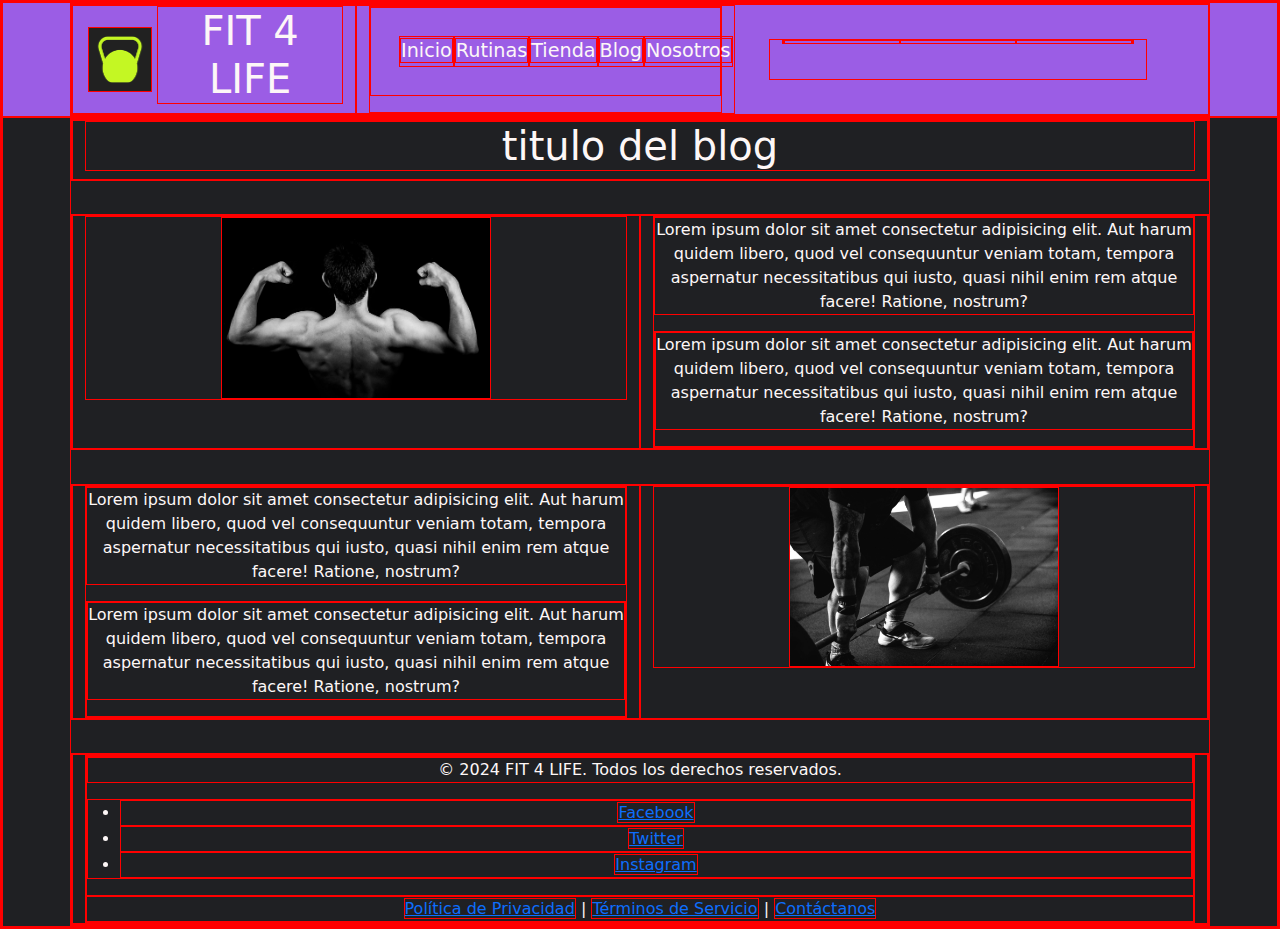
<file: pages/blog.html>
<!DOCTYPE html>
<html lang="en">
    <head>
        <meta charset="UTF-8">
        <meta name="viewport" content="width=device-width, initial-scale=1.0">
        <link rel="preconnect" href="https://fonts.googleapis.com">
        <link rel="preconnect" href="https://fonts.gstatic.com" crossorigin>
    
        <title>FIT 4 LIFE blog</title>
        
        <link href="https://cdn.jsdelivr.net/npm/bootstrap@5.3.3/dist/css/bootstrap.min.css" rel="stylesheet" integrity="sha384-QWTKZyjpPEjISv5WaRU9OFeRpok6YctnYmDr5pNlyT2bRjXh0JMhjY6hW+ALEwIH" crossorigin="anonymous">
        <link rel="stylesheet" href="https://cdnjs.cloudflare.com/ajax/libs/font-awesome/6.5.2/css/all.min.css" integrity="sha512-SnH5WK+bZxgPHs44uWIX+LLJAJ9/2PkPKZ5QiAj6Ta86w+fsb2TkcmfRyVX3pBnMFcV7oQPJkl9QevSCWr3W6A==" crossorigin="anonymous" referrerpolicy="no-referrer" />
        <link rel="stylesheet" href="/css/style.css">
    </head>
<body>

  

  <header class = "header">

    <div class="container text-center">

      <div class="row" id = "header">
        <div id = "header-col1" class="col-sm-3 col-md-4 col-lg-3">
          <img class = "img-logo" src="/assets/logo_img_black.png" alt="logo de la pagina">
          <h1 class = "nombre-pagina">FIT 4 LIFE</h1>
        </div>

        <div id = "header-col2" class="col-sm-5 col-md-5 col-lg-4">
          <nav class = "nav-bar">

            <ul>
                <li><a href="/index.html" target="_self"> Inicio</a></li>
                <li><a href="/pages/rutinas.html" target="_self"> Rutinas</a></li>
                <li><a href="/pages/tienda.html" target="_self"> Tienda</a></li>
                <li><a href="/pages/blog.html" target="_self"> Blog</a></li>
                <li><a href="/pages/nosotros.html" target= "_self">Nosotros </a></li>
            </ul>
          </nav>
        </div>

        <div id = "header-col3" class="col-sm-4 col-md-3 col-lg-4">

              <div class = "contenedor-iconos">
  
                  <i class="fa-sharp fa-solid fa-magnifying-glass" style="color: #5CF64A;"></i> 
                  <i class="fa-solid fa-user" style="color: #5CF64A;"></i> 
                  <i class="fa-solid fa-cart-plus" style="color: #5CF64A;"></i>  
                  <i class="fa-solid fa-heart" style="color: #5CF64A;"></i>
              </div>  

          </div>
      </div>
    </div>
  </header>
  
  <main>
    <div class = "container text-center">
    
      <div class = "row">
        <div class = "col">
          <h1 class = "blog-titulo"> titulo del blog</h1>
        </div>
      </div>
  
      <div id = "blog-row" class = "row">
  
        <div class = "col">
          <div class = "img1-blog-container">
            <img src="/assets/blog-img1-50597.jpg" alt="imagen del blog1">
          </div>
        </div>
  
        <div class = "col">
  
          <div class = "parrafo1-blog">
            <p>Lorem ipsum dolor sit amet consectetur adipisicing elit. Aut harum quidem libero, quod vel consequuntur veniam totam, 
              tempora aspernatur necessitatibus qui iusto, quasi nihil enim rem atque facere! Ratione, nostrum?
            </p>
            
            <div class = "d-none d-md-block">
              <p>Lorem ipsum dolor sit amet consectetur adipisicing elit. Aut harum quidem libero, quod vel consequuntur veniam totam, 
                tempora aspernatur necessitatibus qui iusto, quasi nihil enim rem atque facere! Ratione, nostrum?
            </p>
            </div>
           
          </div>
  
        </div>
  
      </div>
  
      <div id = "blog-row" class = "row">
  
        <div class = "col">
  
          <div class = "parrafo2-blog">
  
            <p>Lorem ipsum dolor sit amet consectetur adipisicing elit. Aut harum quidem libero, quod vel consequuntur veniam totam, 
              tempora aspernatur necessitatibus qui iusto, quasi nihil enim rem atque facere! Ratione, nostrum?
            </p>
            
            <div class = "d-none d-lg-block">
              <p>Lorem ipsum dolor sit amet consectetur adipisicing elit. Aut harum quidem libero, quod vel consequuntur veniam totam, 
                tempora aspernatur necessitatibus qui iusto, quasi nihil enim rem atque facere! Ratione, nostrum?
              </p>
            </div>
            
          </div>
          
        </div>
  
        <div class = "col">
  
          <div class = "img2-blog-container">
            <img src="/assets/blog-img2-791763.jpg" alt="imagen 2 del blog">
          </div>
  
        </div>
  
      </div>
  
      <div id = "blog-row" class = "row">
  
        <div class = "col">
  
          <footer>
            <div class="footer-contenido">
                <p>&copy; 2024 FIT 4 LIFE. Todos los derechos reservados.</p>
                <ul class="redes-sociales">
                    <li><a href="https://www.facebook.com" target="_blank">Facebook</a></li>
                    <li><a href="https://www.twitter.com" target="_blank">Twitter</a></li>
                    <li><a href="https://www.instagram.com" target="_blank">Instagram</a></li>
                </ul>
            </div>
            <div class="footer-links">
                <a href="/privacy-policy">Política de Privacidad</a> |
                <a href="/terms-of-service">Términos de Servicio</a> |
                <a href="/contact-us">Contáctanos</a>
            </div>
          </footer>
  
        </div>
  
      </div>
  
    </div>

  </main>

</body>
</html>
</file>
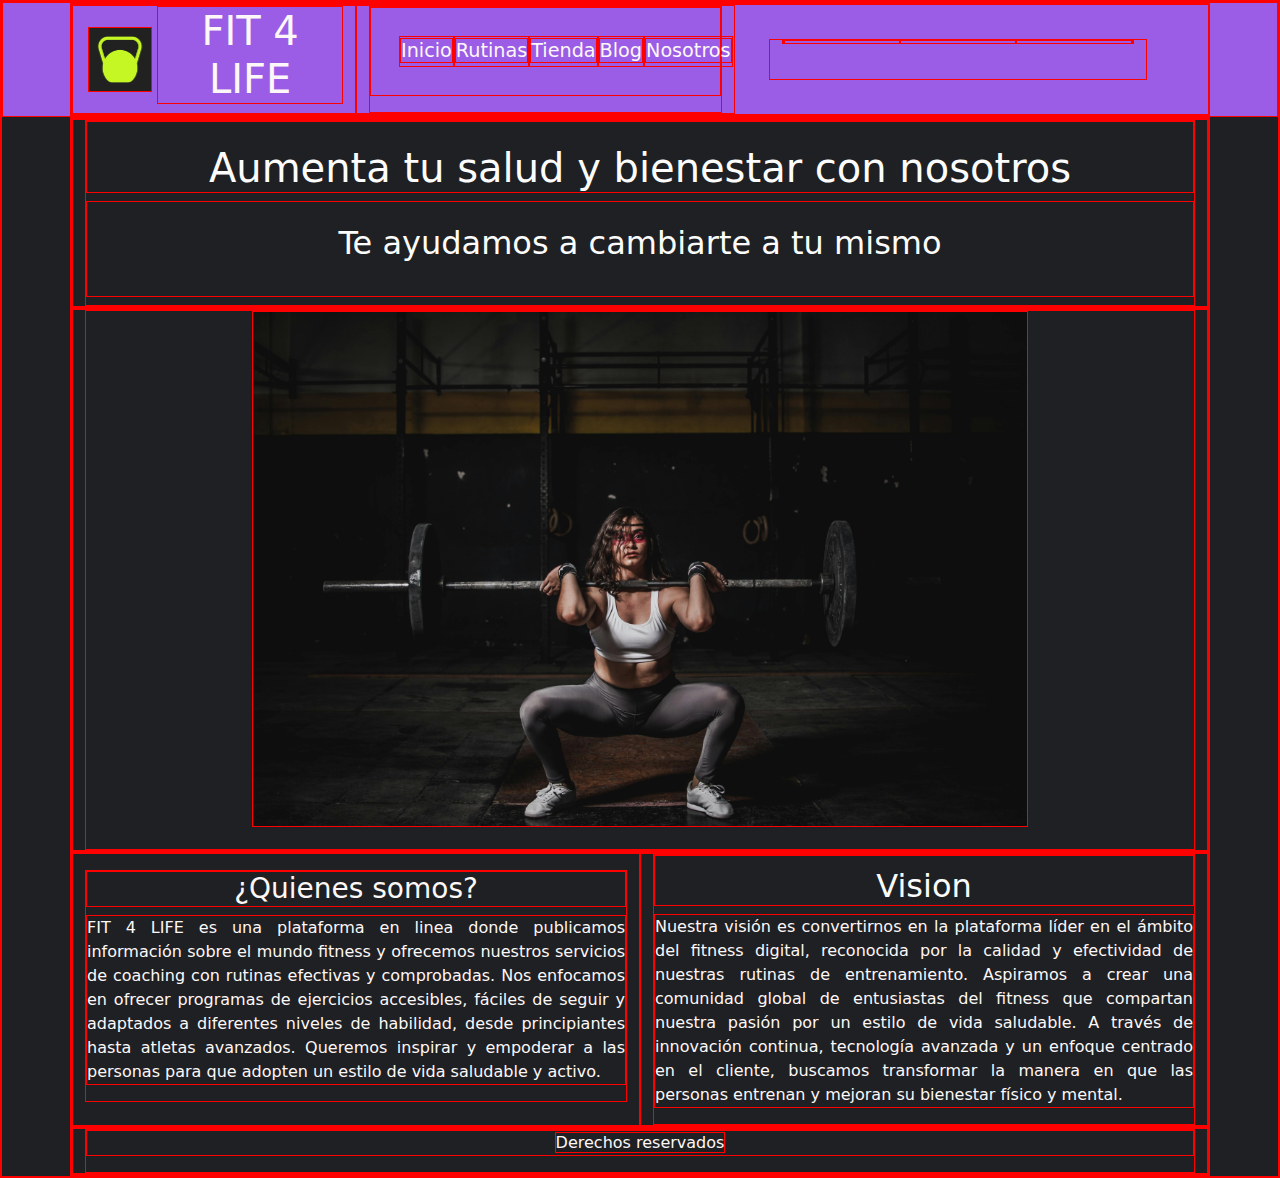
<file: pages/nosotros.html>
<!DOCTYPE html>
<html lang="en">
    <head>
        <meta charset="UTF-8">
        <meta name="viewport" content="width=device-width, initial-scale=1.0">
        <link rel="preconnect" href="https://fonts.googleapis.com">
        <link rel="preconnect" href="https://fonts.gstatic.com" crossorigin>
    
        <title>FIT 4 LIFE nosotros</title>
        
        <link href="https://cdn.jsdelivr.net/npm/bootstrap@5.3.3/dist/css/bootstrap.min.css" rel="stylesheet" integrity="sha384-QWTKZyjpPEjISv5WaRU9OFeRpok6YctnYmDr5pNlyT2bRjXh0JMhjY6hW+ALEwIH" crossorigin="anonymous">
        <link rel="stylesheet" href="https://cdnjs.cloudflare.com/ajax/libs/font-awesome/6.5.2/css/all.min.css" integrity="sha512-SnH5WK+bZxgPHs44uWIX+LLJAJ9/2PkPKZ5QiAj6Ta86w+fsb2TkcmfRyVX3pBnMFcV7oQPJkl9QevSCWr3W6A==" crossorigin="anonymous" referrerpolicy="no-referrer" />
        <link rel="stylesheet" href="/css/style.css">
      </head>
<body>
  <header class = "header">

    <div class="container text-center">

      <div class="row" id = "header">
        <div id = "header-col1" class="col-sm-3 col-md-4 col-lg-3">
          <img class = "img-logo" src="/assets/logo_img_black.png" alt="logo de la pagina">
          <h1 class = "nombre-pagina">FIT 4 LIFE</h1>
        </div>

        <div id = "header-col2" class="col-sm-5 col-md-5 col-lg-4">
          <nav class = "nav-bar">

            <ul>
                <li><a href="/index.html" target="_self"> Inicio</a></li>
                <li><a href="/pages/rutinas.html" target="_self"> Rutinas</a></li>
                <li><a href="/pages/tienda.html" target="_self"> Tienda</a></li>
                <li><a href="/pages/blog.html" target="_self"> Blog</a></li>
                <li><a href="/pages/nosotros.html" target= "_self">Nosotros </a></li>
            </ul>
          </nav>
        </div>

        <div id = "header-col3" class="col-sm-4 col-md-3 col-lg-4">

              <div class = "contenedor-iconos">
  
                  <i class="fa-sharp fa-solid fa-magnifying-glass" style="color: #5CF64A;"></i> 
                  <i class="fa-solid fa-user" style="color: #5CF64A;"></i> 
                  <i class="fa-solid fa-cart-plus" style="color: #5CF64A;"></i>  
                  <i class="fa-solid fa-heart" style="color: #5CF64A;"></i>
              </div>  

          </div>
      </div>
    </div>
  </header>
  

  <div class = "container text-center">    

    <div class = "row">

      <div class = "col" >
        <div class = "cont-nosotros-txt">
          <h1>Aumenta tu salud y bienestar con nosotros</h1>
          <h2>Te ayudamos a cambiarte a tu mismo</h2>
        </div> 
      </div>

    </div>

    <div class = "row">

      <div class = "col">
        <div class = "cont-img-nosotros">
          <img class = "img-nosotros" src="/assets/pexels-leonardho-1552249.jpg" alt="imagen en la seccion nosotros">
        </div>
      </div>

    </div>


    <div class = "row">


      <div id = "quienes-somos-col" class = "col">

        <div class = "cont-quienes-somos">

          <h3>¿Quienes somos?</h3>
          <p class = "d-none d-sm-block">FIT 4 LIFE es una plataforma en linea donde publicamos información sobre el mundo fitness y ofrecemos nuestros servicios
          de coaching con rutinas efectivas y comprobadas. Nos enfocamos en ofrecer programas de ejercicios accesibles, fáciles de seguir y adaptados a 
          diferentes niveles de habilidad, desde principiantes hasta atletas avanzados. Queremos inspirar y empoderar a las personas para que adopten un estilo de vida saludable y activo.
          </p>

          <p  id = "mobile-nosotros-txt1"class = "d-block d-sm-none">
            FIT 4 LIFE es una plataforma que ofrece información fitness y coaching con rutinas adaptadas para todos los niveles, promoviendo un estilo de vida saludable.
          </p>
  
        </div>
      </div>

      <div id = "vision-col" class = "col">

        <div class="cont-vision">

          <h2>Vision</h2>
          <p class = "d-none d-sm-block" >Nuestra visión es convertirnos en la plataforma líder en el ámbito del fitness digital, reconocida por la calidad y efectividad de nuestras rutinas de entrenamiento. Aspiramos a crear una comunidad global de entusiastas del fitness que compartan nuestra pasión por un estilo de vida saludable. 
            A través de innovación continua, tecnología avanzada y un enfoque centrado en el cliente, buscamos transformar la manera en que las personas entrenan y mejoran su bienestar físico y mental.
          </p>
        
        </div>

        <div class = "d-block d-sm-none d-md-none">
          Nuestra visión es liderar el fitness digital, creando una comunidad global apasionada por un estilo de vida saludable mediante rutinas efectivas, innovación y tecnología avanzada.
        </div>

      </div>

    </div>

    <div class = "row">

      <div class = "col">
        <footer class = "footer">

          <p><span>Derechos reservados </span></p>
    
        </footer>
      
      </div>

    </div>

  </div>

  

  <!--

  <main class = "nosotros-main-grid-container">
      
      <div class = "cont-nosotros-txt">
        <h1>Aumenta tu salud y bienestar con nosotros</h1>
        <h2>Te ayudamos a cambiarte a tu mismo</h2>
      </div>
     
      <div class = "cont-img-nosotros">
        <img class = "img-nosotros" src="/assets/pexels-leonardho-1552249.jpg" alt="imagen en la seccion nosotros">
      </div>

      <div class = "cont-objetivo">

        <h3>¿Quienes somo?</h3>
        <p>FIT 4 LIFE es una plataforma en linea donde publicamos información sobre el mundo fitness y ofrecemos nuestros servicios
        de coaching con rutinas efectivas y comprobadas. Nos enfocamos en ofrecer programas de ejercicios accesibles, fáciles de seguir y adaptados a 
        diferentes niveles de habilidad, desde principiantes hasta atletas avanzados. Queremos inspirar y empoderar a las personas para que adopten un estilo de vida saludable y activo.
        </p>

      </div>
      
      <div class="cont-vision">

        <h2>Vision</h2>
        <p>Nuestra visión es convertirnos en la plataforma líder en el ámbito del fitness digital, reconocida por la calidad y efectividad de nuestras rutinas de entrenamiento. Aspiramos a crear una comunidad global de entusiastas del fitness que compartan nuestra pasión por un estilo de vida saludable. 
          A través de innovación continua, tecnología avanzada y un enfoque centrado en el cliente, buscamos transformar la manera en que las personas entrenan y mejoran su bienestar físico y mental.
        </p>
      
      </div>
    </main>
  
  -->
    
</body>
</html>
</file>
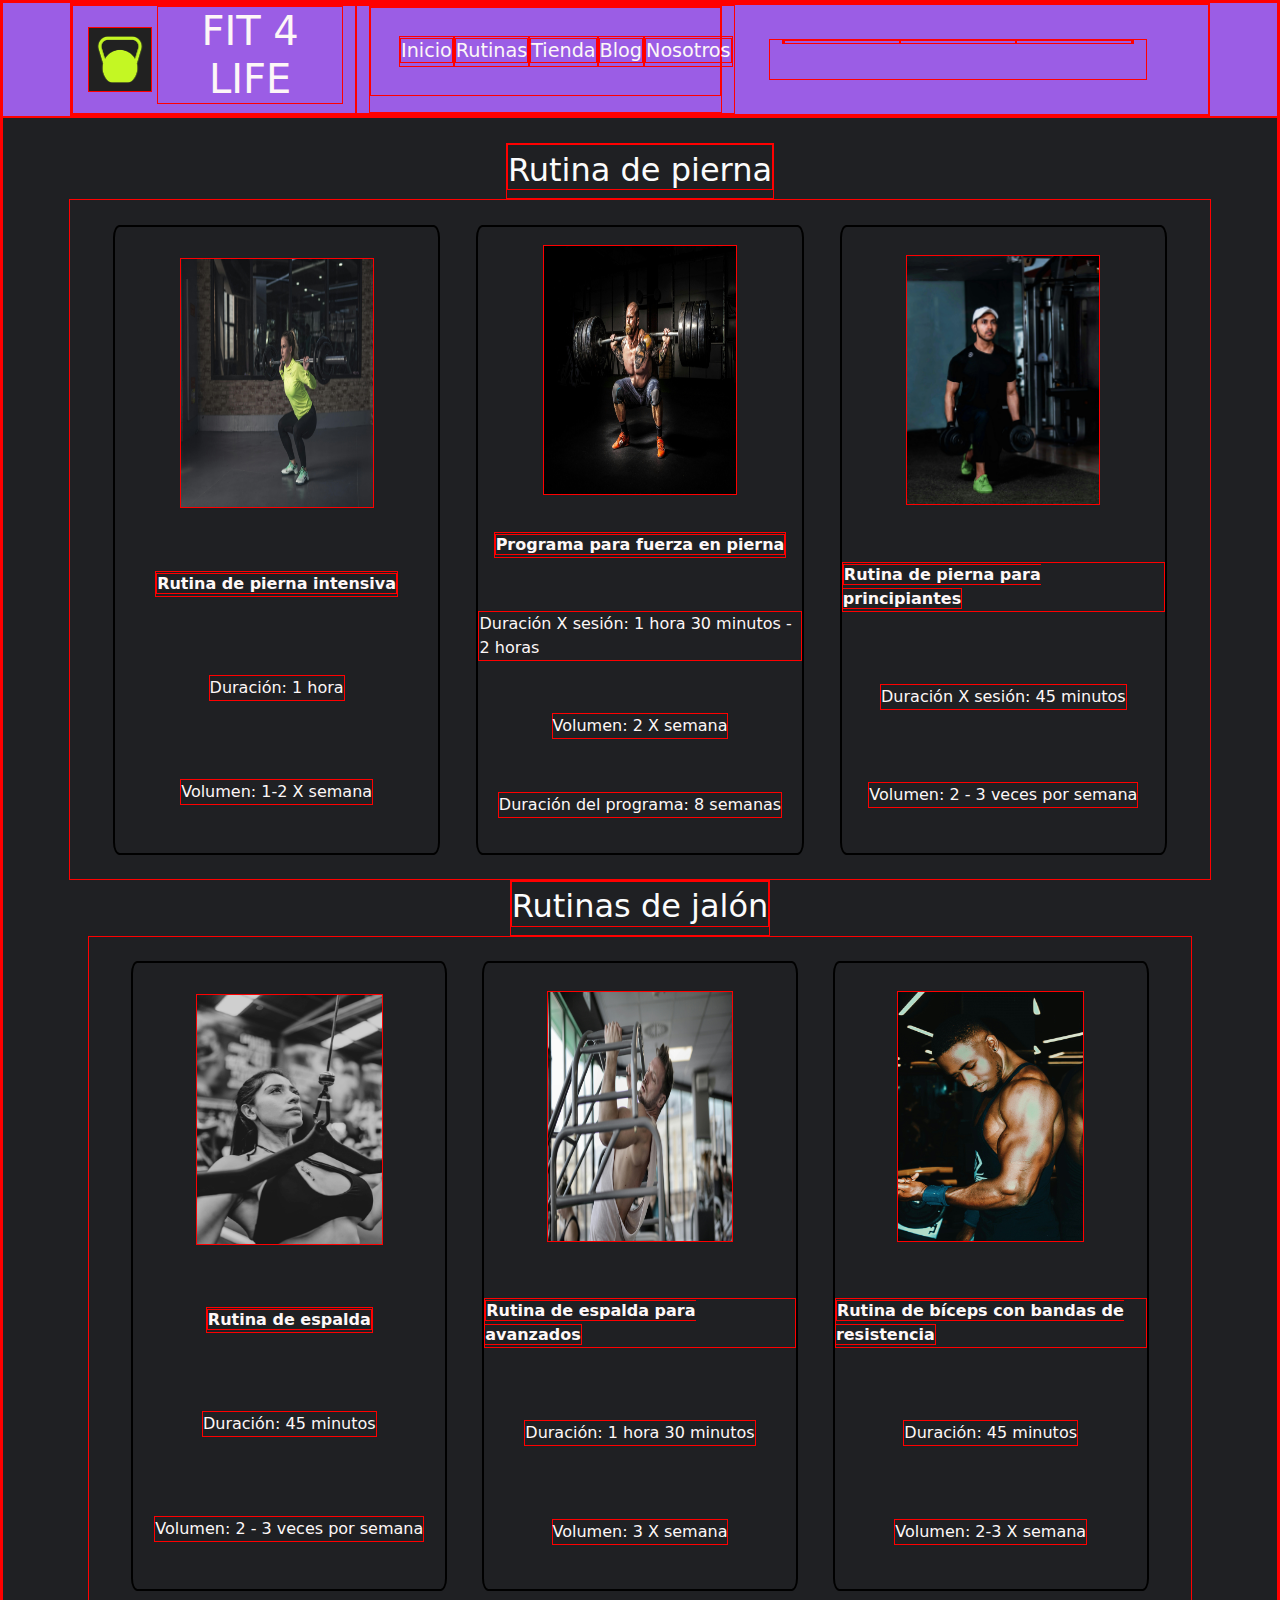
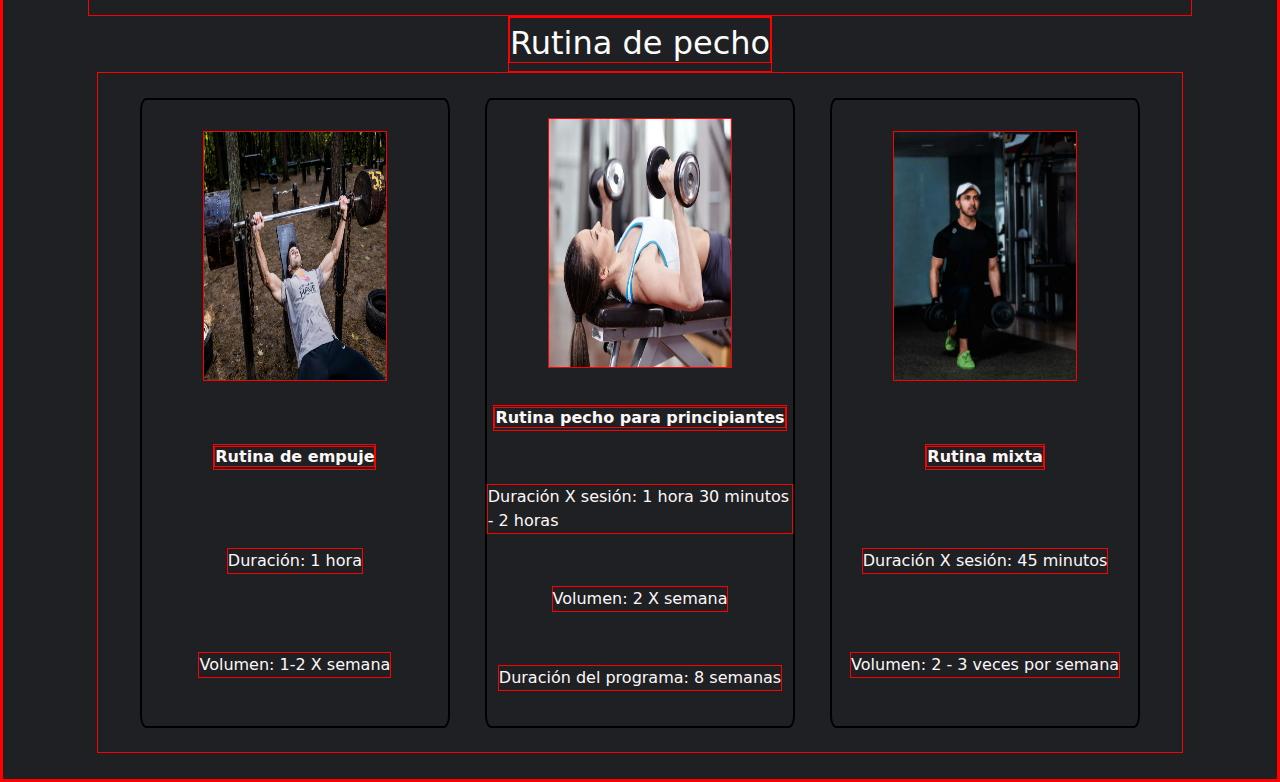
<file: pages/rutinas.html>
<!DOCTYPE html>
<html lang="en">
<head>
    <meta charset="UTF-8">
    <meta name="viewport" content="width=device-width, initial-scale=1.0">
    <link rel="preconnect" href="https://fonts.googleapis.com">
    <link rel="preconnect" href="https://fonts.gstatic.com" crossorigin>

    <title>FIT 4 LIFE rutinas</title>
    
    <link href="https://cdn.jsdelivr.net/npm/bootstrap@5.3.3/dist/css/bootstrap.min.css" rel="stylesheet" integrity="sha384-QWTKZyjpPEjISv5WaRU9OFeRpok6YctnYmDr5pNlyT2bRjXh0JMhjY6hW+ALEwIH" crossorigin="anonymous">
    <link rel="stylesheet" href="https://cdnjs.cloudflare.com/ajax/libs/font-awesome/6.5.2/css/all.min.css" integrity="sha512-SnH5WK+bZxgPHs44uWIX+LLJAJ9/2PkPKZ5QiAj6Ta86w+fsb2TkcmfRyVX3pBnMFcV7oQPJkl9QevSCWr3W6A==" crossorigin="anonymous" referrerpolicy="no-referrer" />
    <link rel="stylesheet" href="/css/style.css">
</head>
<body>

    <header class = "header">

        <div class="container text-center">
    
          <div class="row" id = "header-index">
            <div id = "header-col1" class="col-sm-3 col-md-4 col-lg-3">
              <img class = "img-logo" src="/assets/logo_img_black.png" alt="logo de la pagina">
              <h1 class = "nombre-pagina">FIT 4 LIFE</h1>
            </div>
    
            <div id = "header-col2" class="col-sm-5 col-md-5 col-lg-4">
              <nav class = "nav-bar">
                <ul>
                    <li><a href="/index.html" target="_self"> Inicio</a></li>
                    <li><a href="/pages/rutinas.html" target="_self"> Rutinas</a></li>
                    <li><a href="/pages/tienda.html" target="_self"> Tienda</a></li>
                    <li><a href="/pages/blog.html" target="_self"> Blog</a></li>
                    <li><a href="/pages/nosotros.html" target= "_self">Nosotros </a></li>
                </ul>
              </nav>
            </div>
    
            <div id = "header-col3" class="col-sm-4 col-md-3 col-lg-4">
    
                  <div class = "contenedor-iconos">
      
                      <i class="fa-sharp fa-solid fa-magnifying-glass" style="color: #5CF64A;"></i> 
                      <i class="fa-solid fa-user" style="color: #5CF64A;"></i> 
                      <i class="fa-solid fa-cart-plus" style="color: #5CF64A;"></i>  
                      <i class="fa-solid fa-heart" style="color: #5CF64A;"></i>
                  </div>  
    
              </div>
          </div>
        </div>
    </header>

    <main class="main-rutinas">

      <div class="contenedor-titulo">
          <h2>Rutina de pierna</h2>
      </div>
    
      <div class="main-rutinas">
          <div class="contenedor-rutina">
              <img id="img-rutina" src="/assets/img_rutinas/pierna1.jpg">
              <p class="titulo-rutina"><b>Rutina de pierna intensiva</b></p>
              <p>Duración: 1 hora</p>
              <p>Volumen: 1-2 X semana</p>
          </div>
    
          <div class="contenedor-rutina">
              <img id="img-rutina" src="/assets/img_rutinas/pierna2.jpg" alt="imagen rutina pierna">
              <p class="titulo-rutina"><b>Programa para fuerza en pierna</b></p>
              <p>Duración X sesión: 1 hora 30 minutos - 2 horas</p>
              <p>Volumen: 2 X semana</p>
              <p>Duración del programa: 8 semanas</p>
          </div>
    
          <div class="contenedor-rutina">
              <img id="img-rutina" src="/assets/img_rutinas/pierna3.jpg" alt="img rutina pierna">
              <p class="titulo-rutina"><b>Rutina de pierna para principiantes</b></p>
              <p>Duración X sesión: 45 minutos</p>
              <p>Volumen: 2 - 3 veces por semana</p>
          </div>
      </div>
    
      <div class="contenedor-titulo">
          <h2>Rutinas de jalón</h2>
      </div>
    
      <div class="main-rutinas">
          <div class="contenedor-rutina">
              <img id="img-rutina" src="/assets/img_rutinas/espalda1.jpg" alt="rutina de jalon">
              <p class="titulo-rutina"><b>Rutina de espalda</b></p>
              <p>Duración: 45 minutos</p>
              <p>Volumen: 2 - 3 veces por semana</p>
          </div>
    
          <div class="contenedor-rutina">
              <img id="img-rutina" src="/assets/img_rutinas/espalda2.jpg" alt="rutina de jalon">
              <p class="titulo-rutina"><b>Rutina de espalda para avanzados</b></p>
              <p>Duración: 1 hora 30 minutos</p>
              <p>Volumen: 3 X semana</p>
          </div>
    
          <div class="contenedor-rutina">
              <img id="img-rutina" src="/assets/img_rutinas/bicep.jpg" alt="rutina de jalon">
              <p class="titulo-rutina"><b>Rutina de bíceps con bandas de resistencia</b></p>
              <p>Duración: 45 minutos</p>
              <p>Volumen: 2-3 X semana</p>
          </div>
      </div>
    
      <div class="contenedor-titulo">
          <h2>Rutina de pecho</h2>
      </div>
    
      <div class="main-rutinas">
          <div class="contenedor-rutina">
              <img id="img-rutina" src="/assets/img_rutinas/rutina_pecho1.jpg">
              <p class="titulo-rutina"><b>Rutina de empuje</b></p>
              <p>Duración: 1 hora</p>
              <p>Volumen: 1-2 X semana</p>
          </div>
    
          <div class="contenedor-rutina">
              <img id="img-rutina" src="/assets/img_rutinas/pecho2.jpeg" alt="rutina pecho">
              <p class="titulo-rutina"><b>Rutina pecho para principiantes</b></p>
              <p>Duración X sesión: 1 hora 30 minutos - 2 horas</p>
              <p>Volumen: 2 X semana</p>
              <p>Duración del programa: 8 semanas</p>
          </div>
    
          <div class="contenedor-rutina">
              <img id="img-rutina" src="/assets/img_rutinas/pierna3.jpg" alt="img rutina pierna">
              <p class="titulo-rutina"><b>Rutina mixta</b></p>
              <p>Duración X sesión: 45 minutos</p>
              <p>Volumen: 2 - 3 veces por semana</p>
          </div>
      </div>
    
    </main>
    
  
    
</body>
</html>
</file>
<file: css/style.css>
*{
    margin: 0px;
    border: solid red 1px;
}

body{
    background-color: #1f2023;
    color: #FDF7F7;
}  

/* -------------header general para la pagina---------------*/

header{
    background-color: #9B5DE5 ;
}


/* header columna 1 */

#header-col1{
    display: flex;
    flex-flow: row;
    align-items: center;
}

#header-col1 h1{
    margin-left: 2%;
}

#header-col1 img.img-logo{
    width: 25%;
    margin: 1% 0 1% 1%;
}

/*header col2*/
.nav-bar ul{
    display: flex;
    flex-flow: row;
    justify-content: space-between;
    padding: 8%;
}

.nav-bar li{
    list-style-type: none;
    font-size: 1.2em;
}

.nav-bar a{
    text-decoration: none;
    color:#FDF7F7
}

/* header columna 3 */

#header-col3{
    margin:3%;
}
div.contenedor-iconos{
    display: flex;
    flex-flow: row;
    justify-content: space-between;

}




/* ---- Pagina index ----*/

.index-video-container{
    width: 100%;
    display: flex;
    justify-content: center;
    margin-top: 5%;
}
video.video-index{
    width: 70%;
    height: 60%;
}

.index-txt-container{
    text-align: center;
}

.itc-t1{
    font-size: 3em;
}

#sec-index-rutinas{
    margin-top: 5%;
}

.index-img-rutina{
    width: 100%;
    height: 100%;
    object-fit: contain;
}

.index-img-rutina2{
    width: 100%;
    height: 100%;
    object-fit: contain;
}
.index-img-rutina3{
    width: 100%;
    height: 100%;
    object-fit: contain;
}


/* -------------PAGINA-RUTINAS---------------*/

.main-rutinas {
    display: flex;
    flex-flow: row wrap;
    justify-content: space-around;
    align-items: center;
    padding: 2%;
}

.contenedor-titulo {
    display: flex;
    justify-content: center;
}

.contenerdor-titulo h2 {
    justify-content: center;
    padding: 2%;
}



.main-rutinas p {
    font-size: 1.5em;
}

.titulo-rutina {
    font-size: 2em;
}

.contenedor-rutina {
    width: 30%;
    height: 70vh;
    border: 2px solid black;
    border-radius: 2%;
    display: flex;
    flex-flow: column;
    justify-content: space-around;
    align-items: center;
}

.contenedor-rutina p {
    font-size: 1em;
}

.titulo-rutina {
    font-size: 2em;
}

#img-rutina {
    width: 60%;
    height: 40%;
}


/* -------------PAGINA-TIENDA---------------*/


#filtros-accesorios {
    display: inline;
    flex-flow: column;
    align-items: left;
    margin-left: 1%;
}

#filtros-accesorios span {
    display: inline;
}

#filtros-accesorios p {
    font-size: 1.7em;
    color: #7b2cbf;
}

div.contenedor-articulo {
    display: flex;
    height: 600px;
    width: 45%;
    border: 5px solid black;
    border-radius: 5px;
    margin-bottom: 1%;
    justify-content: center;
}

img.img-articulo {
    width: 400px;
    height: 400px;
}

.main-tienda {
    display: flex;
    flex-flow: row;
    padding: 1%;
}

#mostrar-articulos {
    width: 100%;
    display: flex;
    flex-flow: row wrap;
    justify-content: space-around;
}

.menu-icon {
    font-size: 2.1em;
    cursor: pointer;
    display: none; 
}

/* Estilos para la lista del menú */
.menu {
    list-style-type: none;
    margin: 0;
    padding: 0;
    display: flex;
    flex-direction: column; /* Para mobile, se muestra en columna */
    display: none; /* Oculto por defecto */
}

.menu li {
    text-align: center;
    padding: 10px;
}

.menu li a {
    text-decoration: none;
    color: white;
    display: block;
}

.menu li a:hover {
    background-color: #575757;
}

/* Estilos para mostrar el menú en mobile */
.menu.active {
    display: flex;
}


/* -------------PAGINA-BLOG---------------*/

#blog-row{
    margin-top: 3%;
}

.img1-blog-container img{
    width: 50%;
    height: 50%;
}

.img2-blog-container img{
    width: 50%;
    height: 50%;
}

/* -------------PAGINA-NOSOTROS---------------*/

.nosotros-main-grid-container{
    display: grid;
    width: 95vw ;
    
}

.cont-img-nosotros{
    box-sizing: content-box;
    display:block;
    padding-bottom: 2%;
}
.img-nosotros{
    width: 70%;
    height: 70%;
}

.cont-nosotros-txt h1,h2{
    color:#FCFCFC;
    text-align: center;
    padding-top: 2%;
}

.cont-nosotros-txt h2{
    padding-bottom: 3%;
}

.cont-quienes-somos{
    margin-top: 3%;
}

.cont-quienes-somos p{
    text-align: justify;
}

.cont-vision p{
    text-align: justify;
}

@media (max-width: 575.98px) {

    /* Header-mobile*/

    .header div.col-logo img.img-logo{
        width: 50%;
        height: 50%;
    }

    .nombre-pagina{
        font-size: 1.8em;
    }

    #header{
        width: 100%;
        height: 70%;
    }

    .nav-bar ul{
        padding: 0%;
        margin: 4%;
    }

    .header-movile{
        background-color: #3A3B41;
    }

    /*index-mobile*/

    .index-video-container{
       width: 100%;
       height: 100%;
    }

    .index-txt-container{
        padding-top: 10%;
    }

    .itc-t1{
        font-size: 1.8em;
    }

    .itc-t2{
        margin-top: 8%;
    }

    .itc-t3{
        margin-top: 14%;
    }


    /*Tienda-mobile*/

    #filtros-accesorios{
        display: none;
    }

    .menu-icon {
        display: block; /* Se muestra el ícono del menú en vista mobile */
    }

    .menu {
        flex-direction: column;
    }

   .contenedor-tienda{
        margin: 0;
        padding: 0;
        height: 100%;
        display: flex;
   }

    div.contenedor-articulo {
        height: 75%;
        width: 60%;
        border: 3% solid black;
        border-radius: 3%;
        margin-bottom: 1%;
        justify-content: center;
        gap: 30px;
    }

    .main-tienda {
        display: flex;
        flex-flow: column;
        align-items: center; 
        padding: 1%;
    }

    #mostrar-articulos {
        width: 100%;
        display: flex;
        flex-flow: column;
        align-items: center; 
    }

    .contenedor-articulo {
        width: 70%; 
        height: 75%;
        border: 3% solid black;
        border-radius: 3%;
        margin-bottom: 1%;
        display: flex;
        justify-content: center;
        gap: 30px;
    }

    img.img-articulo {
        width: 60%; 
        height: 40%;
    }

    /*Rutinas-mobile*/

    .main-rutinas {
        display: flex;
        flex-flow:column;
        justify-content: space-around;
        align-items: center;
        padding: 2%;
    }

    .contenedor-rutina {
        width: 70%;
        height: 50vh;
        border: 2px solid black;
        border-radius: 2%;
        display: flex;
        flex-flow: column;
        justify-content: space-around;
        align-items: center;
    }

    .contenedor-titulo{
        margin: 14% 0 3% 0;
    }

    /* Blog-mobile */

    .blog-titulo{
        margin: 4% 0 3% 0 ;
    }

    .img1-blog-container img{
        width: 200%;
        height: 200%; /*a lo mejor y lo tengo que cambiar */
        margin-top: 30%;
    }

    .parrafo1-blog{
        margin-top: 4% 0 2% 0
    }

    .img2-blog-container img{
        width: 100%;
        height: 100%;
        margin-top: 35%;
    }

    /* Nosotros-mobile */

    .cont-nosotros-txt h1{
        margin-top: 8%
    }

    .cont-nosotros-txt h2{
        padding-top: 5%;
        margin-top: 6%;
    }
    
    #mobile-nosotros-txt1{
        margin-top: 1%
    } 

}
</file>
